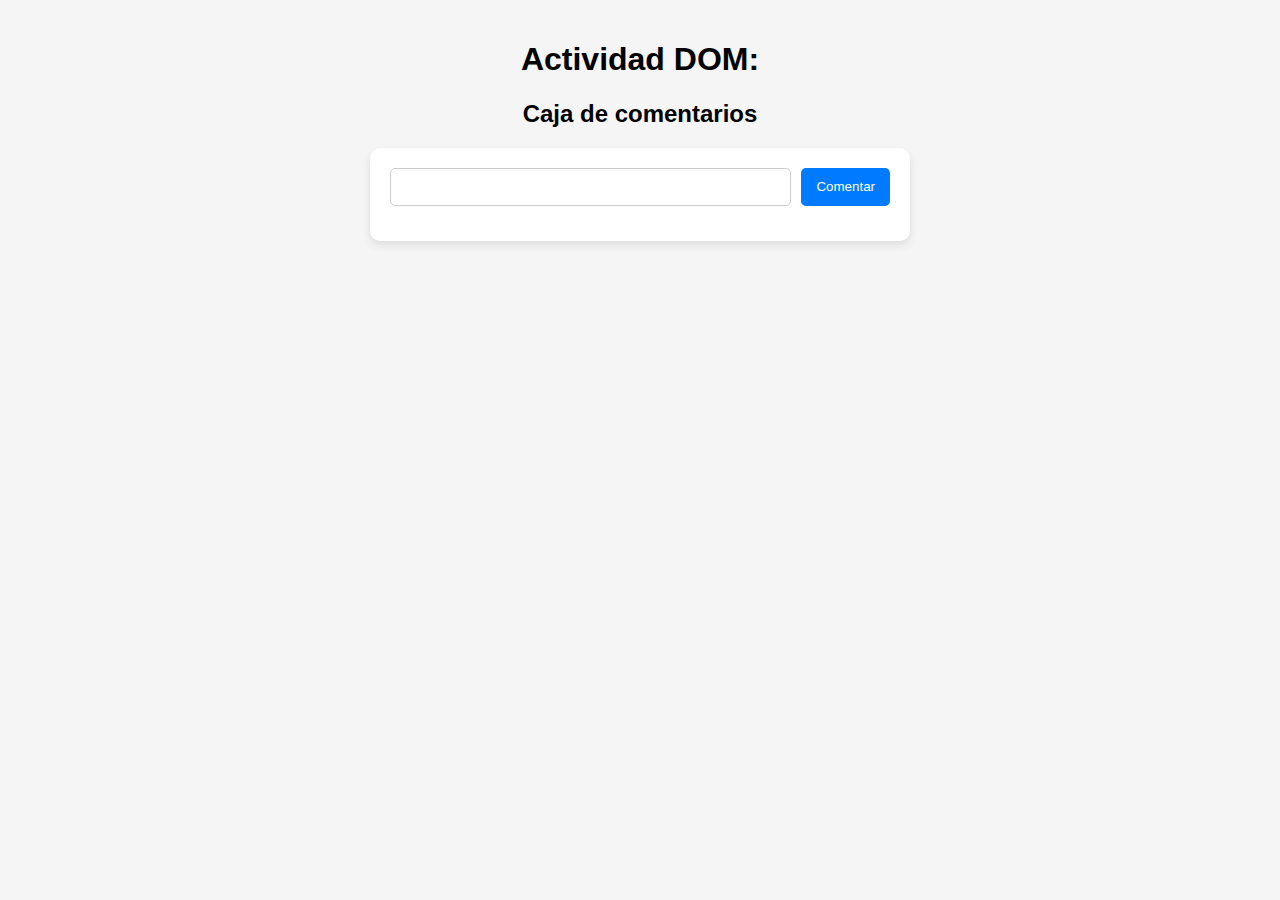
<file: 5-DOM/index.html>
<!DOCTYPE html>
<html lang="es">

<head>
    <meta charset="UTF-8">
    <meta name="viewport" content="width=device-width, initial-scale=1.0">
    <title>DOM</title>
    <link rel="stylesheet" href="./style.css">
</head>

<body>
    <h1>Actividad DOM:</h1>
    <h2 id="txt">Caja de comentarios</h2>
    <!-- <button type="button" onclick="saludame()">Saludar</button> -->
    <!-- <button type="button" onclick="changeText()">Cambniar texto</button> -->


    <section class="cajaComentarios">
        <form action="">
            <input type="text" id="inputComentario">
            <button>Comentar</button>
        </form>
        <div class="comentarios">
        </div>
    </section>

    <!-- <script src="./app.js"></script> -->
    <script src="./actividad.js"></script>
</body>

</html>
</file>
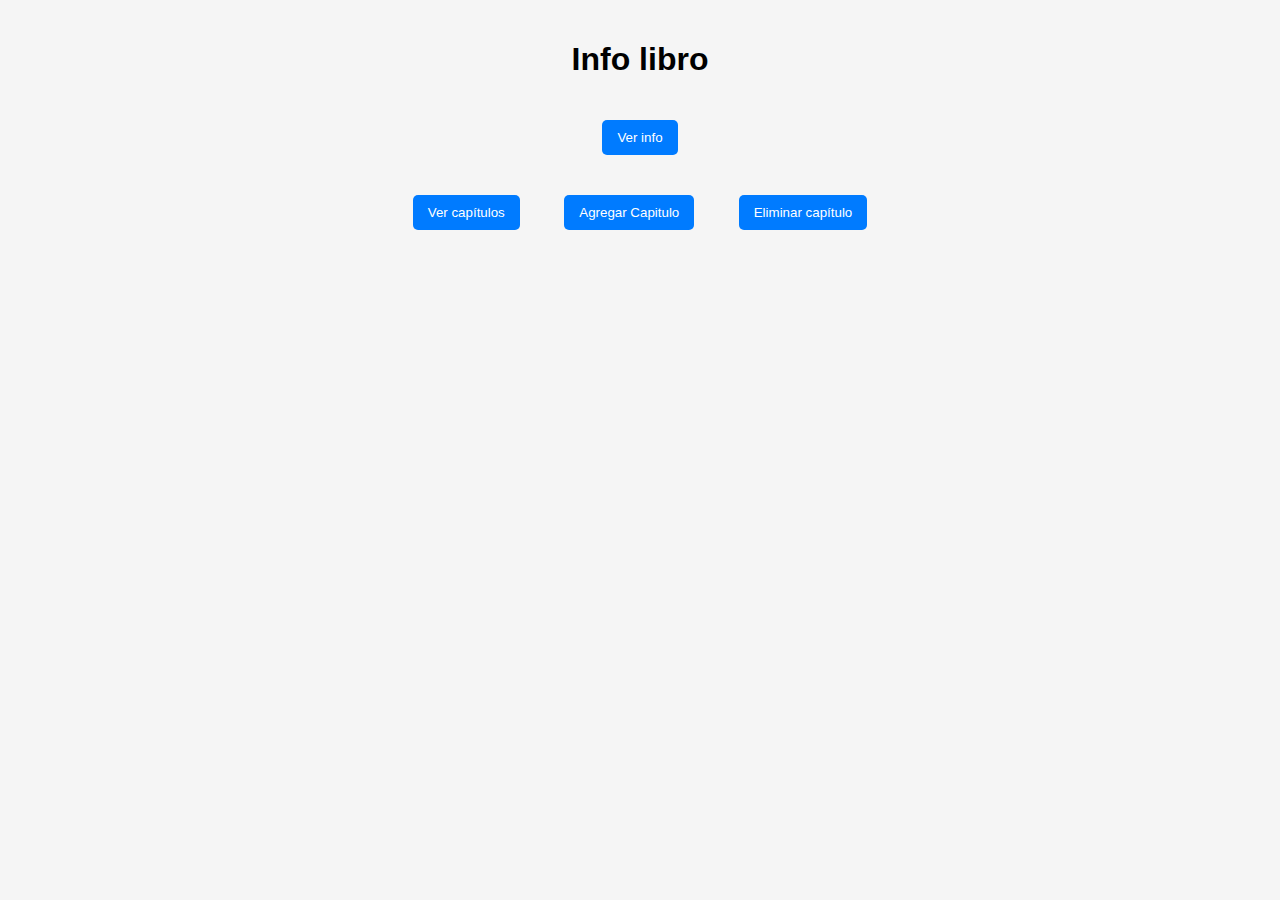
<file: 6-objects/index.html>
<!DOCTYPE html>
<html lang="es">

<head>
    <meta charset="UTF-8">
    <meta name="viewport" content="width=device-width, initial-scale=1.0">
    <title>Objetos en Js</title>
    <link rel="stylesheet" href="./style.css">
</head>

<body>

    <h1>Info libro</h1>
    <p id="infoLibro"></p>
    <button onclick="imprimir()">Ver info</button>
    <div class="btnSection">
        <button onclick="verCaps()">Ver capítulos</button>
        <button onclick="addCap()">Agregar Capitulo</button>
        <button onclick="deleteCap()">Eliminar capítulo</button>
    </div>
    <div class="capitulos">

    </div>
    <script src="./app.js"></script>
</body>

</html>
</file>
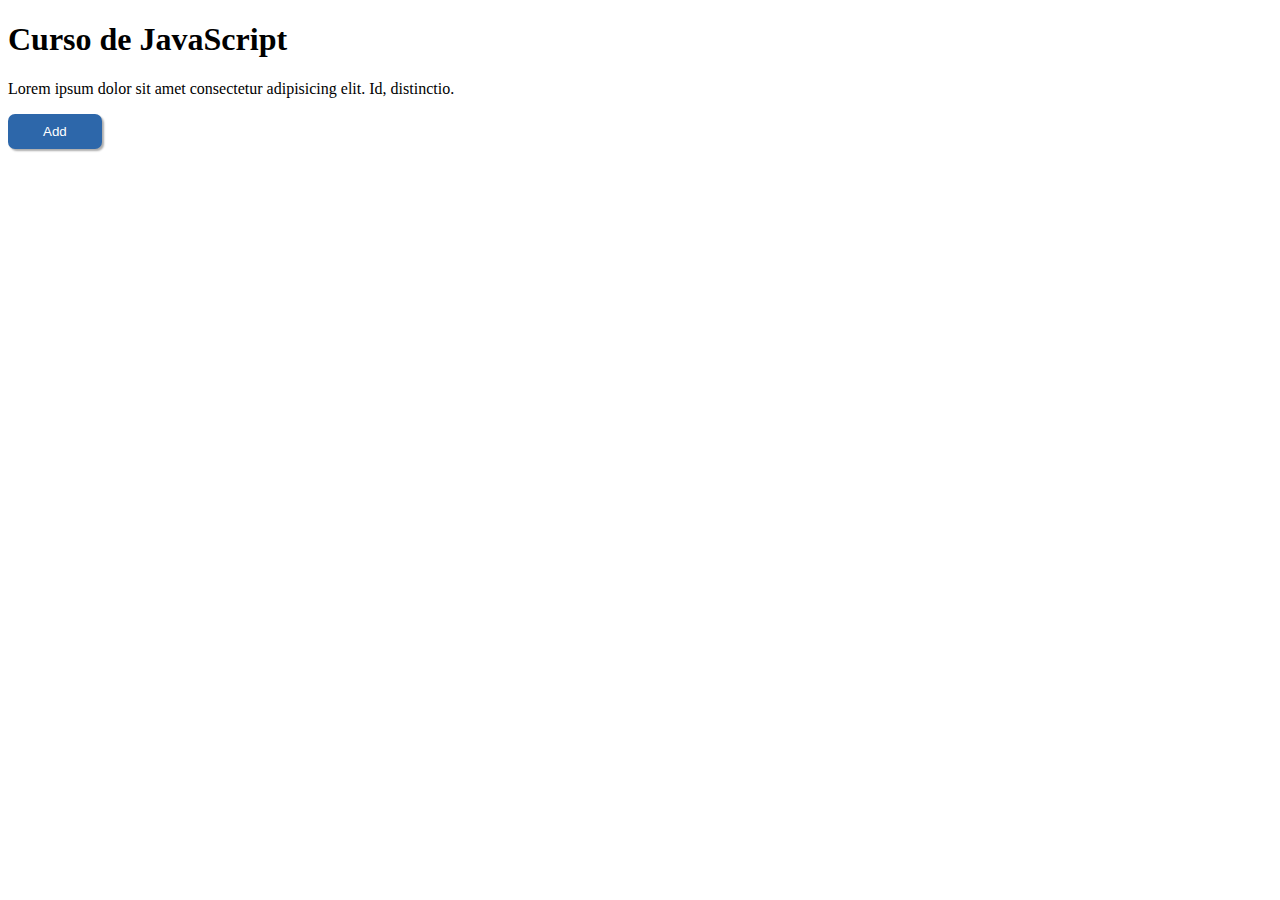
<file: 7-DOM-funcional/index.html>
<!DOCTYPE html>
<html lang="es">

<head>
    <meta charset="UTF-8">
    <meta name="viewport" content="width=device-width, initial-scale=1.0">
    <title>DOM</title>
    <link rel="stylesheet" href="style.css">
</head>

<body>

    <div class="card">
        <h1>Curso de JavaScript</h1>
        <p>Lorem ipsum dolor sit amet consectetur adipisicing elit. Id, distinctio.</p>
        <button id="addButton" class="addButton btn-blue">Add</button>
    </div>

    <script src="./app.js"></script>
</body>

</html>
</file>
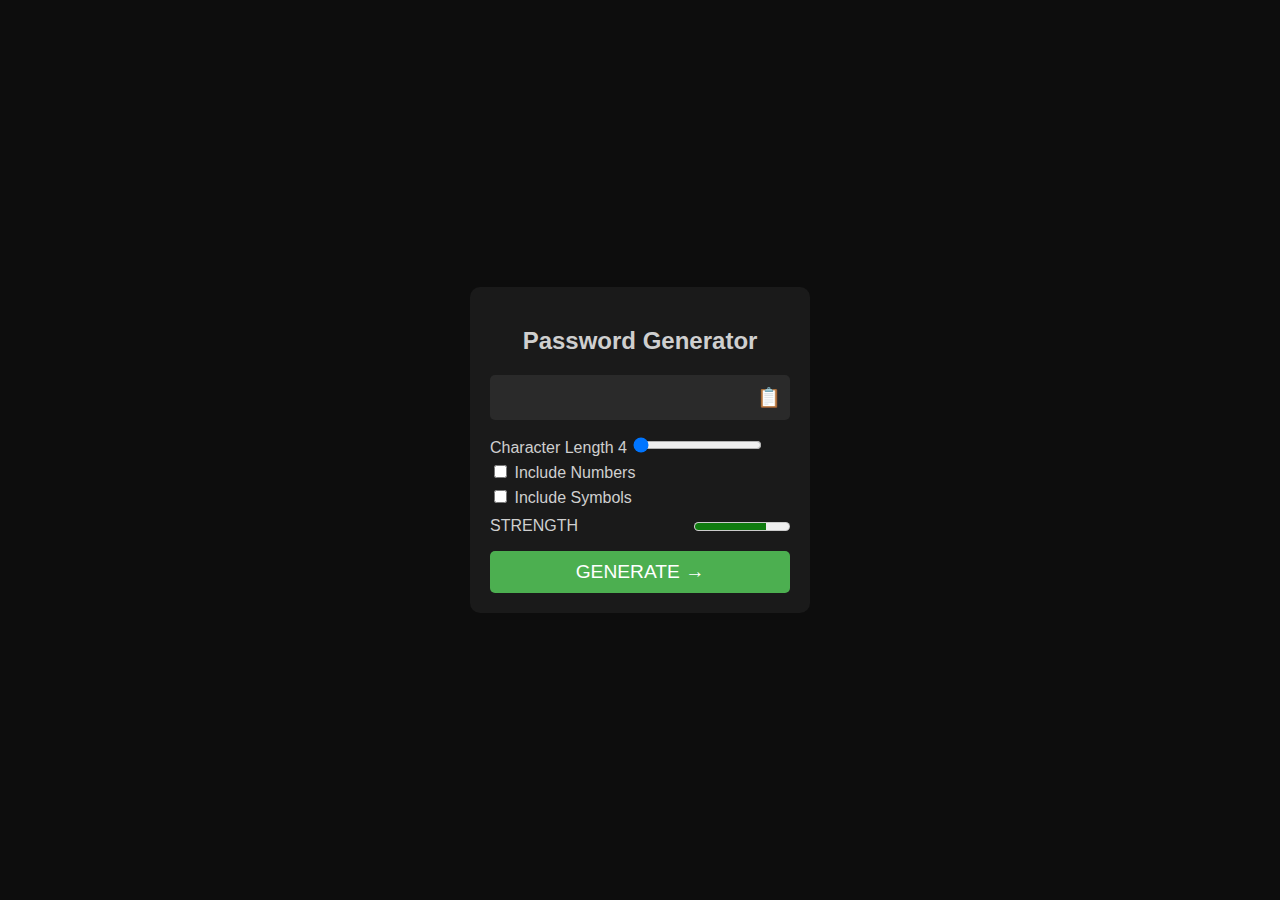
<file: 8-passwordGeneratorApp/index.html>
<!DOCTYPE html>
<html lang="es">

<head>
    <meta charset="UTF-8">
    <meta name="viewport" content="width=device-width, initial-scale=1.0">
    <title>Generador de Contraseñas</title>
    <link rel="stylesheet" href="style.css">
</head>

<body>
    <div class="container">
        <h2>Password Generator</h2>
        <div class="output-container">
            <input type="text" id="passwordOutput" readonly>
            <button id="copyButton">📋</button>
        </div>
        <div class="controls">
            <label for="lengthRange">Character Length <span id="charLength">4</span></label>
            <input type="range" id="lengthRange" min="4" max="20" value="3">
            <div class="options">
                <label><input type="checkbox" id="numbers"> Include Numbers</label>
                <label><input type="checkbox" id="symbols"> Include Symbols</label>
            </div>
            <div class="strength">
                <span>STRENGTH</span>
                <meter id="strengthIndicator" min="0" max="100" low="30" high="75" optimum="100" value="75" min="0"
                    max="100"></meter>
            </div>
            <button id="generateButton">GENERATE →</button>
        </div>
    </div>


    <script src="./app2.js"></script>
</body>

</html>
</file>
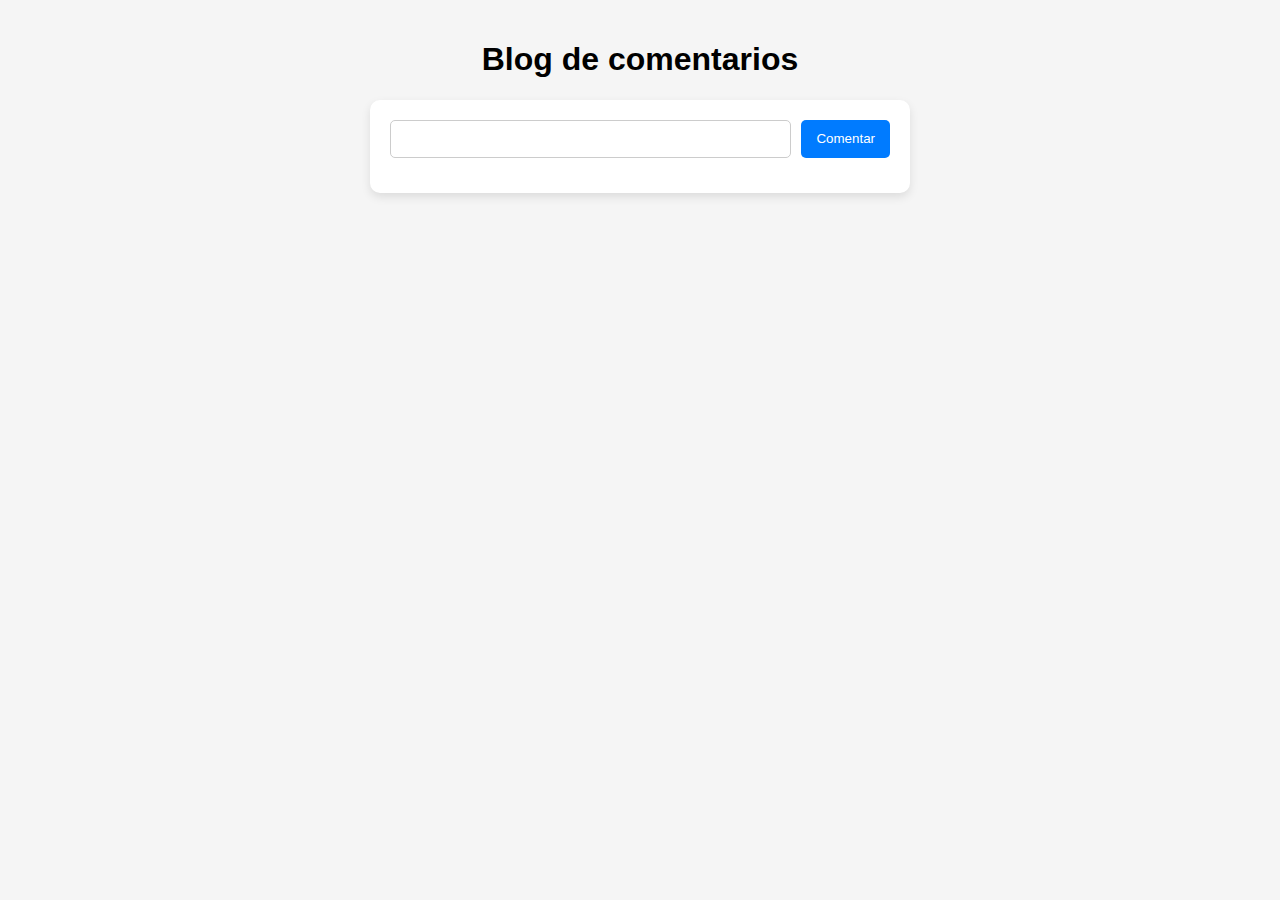
<file: 9-app-de-comentarios/index.html>
<!DOCTYPE html>
<html lang="es">

<head>
    <meta charset="UTF-8">
    <meta name="viewport" content="width=device-width, initial-scale=1.0">
    <title>APP DE COMOMNETARIOS</title>
    <link rel="stylesheet" href="./style.css">
</head>

<body>
    <h1>Blog de comentarios</h1>
    <section class="cajaComentarios">
        <form action="">
            <input type="text" id="inputComentario">
            <button>Comentar</button>
        </form>
        <div class="comentarios">

        </div>
    </section>

    <script src="./app.js"></script>
</body>

</html>
</file>
<file: 5-DOM/style.css>
/* Estilos generales */
body {
    font-family: Arial, sans-serif;
    background-color: #f5f5f5;
    text-align: center;
    margin: 0;
    padding: 20px;
}

/* Caja de comentarios */
.cajaComentarios {
    max-width: 500px;
    background: #ffffff;
    padding: 20px;
    border-radius: 10px;
    box-shadow: 0px 4px 10px rgba(0, 0, 0, 0.1);
    margin: 20px auto;
}

/* Formulario */
form {
    display: flex;
    gap: 10px;
    margin-bottom: 15px;
}

/* Input de comentarios */
#inputComentario {
    flex: 1;
    padding: 10px;
    border: 1px solid #ccc;
    border-radius: 5px;
    font-size: 14px;
}

/* Botón de comentar */
button {
    padding: 10px 15px;
    background-color: #007bff;
    color: white;
    border: none;
    border-radius: 5px;
    cursor: pointer;
}

button:hover {
    background-color: #0056b3;
}

/* Lista de comentarios */
.comentarios {
    text-align: left;
    padding: 0;
    list-style: none;
}

/* Cada comentario */
.comentarios li {
    background: #f8f9fa;
    padding: 10px;
    margin-bottom: 10px;
    border-radius: 5px;
    position: relative;
    border-left: 4px solid #007bff;
}

/* Fecha y hora */
.fechaHora {
    font-size: 12px;
    color: #555;
    margin-top: 5px;
}

/* Botón de eliminar */
.eliminar {
    position: absolute;
    right: 10px;
    top: 10px;
    background: red;
    color: white;
    border: none;
    padding: 5px;
    border-radius: 3px;
    cursor: pointer;
    font-size: 12px;
}

.eliminar:hover {
    background: darkred;
}
</file>
<file: 6-objects/style.css>
/* Estilos generales */
body {
    font-family: Arial, sans-serif;
    background-color: #f5f5f5;
    text-align: center;
    margin: 0;
    padding: 20px;
}

/* Caja de comentarios */
.cajaComentarios {
    max-width: 500px;
    background: #ffffff;
    padding: 20px;
    border-radius: 10px;
    box-shadow: 0px 4px 10px rgba(0, 0, 0, 0.1);
    margin: 20px auto;
}

/* Formulario */
form {
    display: flex;
    gap: 10px;
    margin-bottom: 15px;
}

/* Input de comentarios */
#inputComentario {
    flex: 1;
    padding: 10px;
    border: 1px solid #ccc;
    border-radius: 5px;
    font-size: 14px;
}

/* Botón de comentar */
button {
    padding: 10px 15px;
    margin: 20px;
    background-color: #007bff;
    color: white;
    border: none;
    border-radius: 5px;
    cursor: pointer;
}

button:hover {
    background-color: #0056b3;
}
</file>
<file: 7-DOM-funcional/style.css>
.addButton{
    padding: 10px 35px;
    border: none;
    box-shadow: 2px 2px 2px #adadad;
    border-radius: 7px;
    cursor: pointer;
}

.btn-blue{
    background-color: rgb(45, 103, 170);
    color: white;
}

.btn-green{
    background-color: rgb(29, 161, 69);
    color: white;
}
</file>
<file: 8-passwordGeneratorApp/style.css>
body {
    background-color: #0d0d0d;
    color: #cfcfcf;
    font-family: Arial, sans-serif;
    display: flex;
    justify-content: center;
    align-items: center;
    height: 100vh;
    margin: 0;
}
.container {
    background-color: #1a1a1a;
    padding: 20px;
    border-radius: 10px;
    text-align: center;
    width: 300px;
}
.output-container {
    display: flex;
    align-items: center;
    background-color: #2a2a2a;
    padding: 10px;
    border-radius: 5px; 
    margin-bottom: 15px;
}
#passwordOutput {
    flex-grow: 1;
    background: none;
    border: none;
    color: #cfcfcf;
    font-size: 1.2em;
    text-align: center;
}
#copyButton {
    background: none;
    border: none;
    cursor: pointer;
    color: #4caf50;
    font-size: 1.2em;
}
.controls {
    text-align: left;
}
.options label {
    display: block;
    margin: 5px 0;
}
.strength {
    display: flex;
    justify-content: space-between;
    align-items: center;
    margin-top: 10px;
}
#strengthIndicator {
    font-size: 1.2em;
}
#generateButton {
    width: 100%;
    padding: 10px;
    background-color: #4caf50;
    border: none;
    border-radius: 5px;
    color: white;
    font-size: 1.2em;
    cursor: pointer;
    margin-top: 15px;
}
</file>
<file: 9-app-de-comentarios/style.css>
/* Estilos generales */
body {
    font-family: Arial, sans-serif;
    background-color: #f5f5f5;
    text-align: center;
    margin: 0;
    padding: 20px;
}

/* Caja de comentarios */
.cajaComentarios {
    max-width: 500px;
    background: #ffffff;
    padding: 20px;
    border-radius: 10px;
    box-shadow: 0px 4px 10px rgba(0, 0, 0, 0.1);
    margin: 20px auto;
}

/* Formulario */
form {
    display: flex;
    gap: 10px;
    margin-bottom: 15px;
}

/* Input de comentarios */
#inputComentario {
    flex: 1;
    padding: 10px;
    border: 1px solid #ccc;
    border-radius: 5px;
    font-size: 14px;
}

/* Botón de comentar */
button {
    padding: 10px 15px;
    background-color: #007bff;
    color: white;
    border: none;
    border-radius: 5px;
    cursor: pointer;
}

button:hover {
    background-color: #0056b3;
}

/* Lista de comentarios */
.comentarios {
    text-align: left;
    padding: 0;
    list-style: none;
}

/* Cada comentario */
.comentarios li {
    background: #f8f9fa;
    padding: 10px;
    margin-bottom: 10px;
    border-radius: 5px;
    position: relative;
    border-left: 4px solid #007bff;
}

/* Fecha y hora */
.fechaHora {
    font-size: 12px;
    color: #555;
    margin-top: 5px;
}

/* Botón de eliminar */
.eliminar {
    display: flex;
    position: absolute;
    right: 10px;
    top: 10px;
    background: red;
    color: white;
    border: none;
    padding: 5px;
    border-radius: 25px;
    cursor: pointer;
    font-size: 12px;
}

.eliminar:hover {
    background: darkred;
}

.eliminar img {
    max-width: 40px;
    object-fit: contain; /* Asegura que la imagen no se deforme */
  }
</file>
